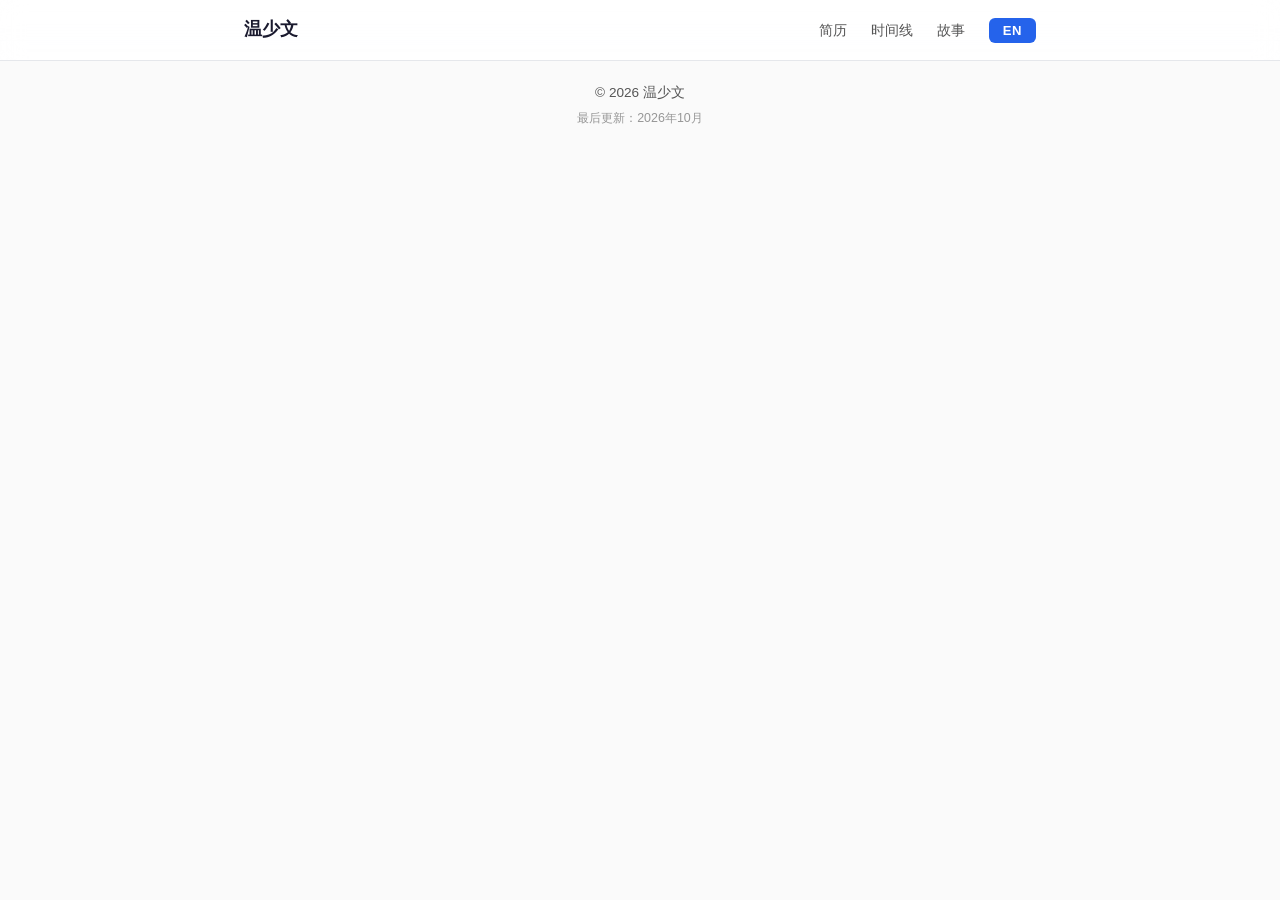
<file: index.html>
<!DOCTYPE html>
<html lang="zh">
<head>
  <meta charset="UTF-8" />
  <meta name="viewport" content="width=device-width, initial-scale=1.0" />
  <title>温少文 | Shaowen Wen</title>
  <script type="module" crossorigin src="/assets/index-BhSQZEM3.js"></script>
  <link rel="stylesheet" crossorigin href="/assets/index-BvUj0Aij.css">
</head>
<body>
  <div id="root"></div>
</body>
</html>
</file>
<file: assets/index-BvUj0Aij.css>
*,*:before,*:after{margin:0;padding:0;box-sizing:border-box}:root{--color-bg: #fafafa;--color-surface: #ffffff;--color-text: #1a1a2e;--color-text-secondary: #555;--color-accent: #2563eb;--color-accent-light: #dbeafe;--color-border: #e5e7eb;--color-hero-bg: #0f172a;--color-hero-text: #f1f5f9;--color-hero-muted: #94a3b8;--color-tag-bg: #e0e7ff;--color-tag-text: #3730a3;--color-pill-bg: #f1f5f9;--shadow-sm: 0 1px 3px rgba(0, 0, 0, .06);--shadow-md: 0 4px 12px rgba(0, 0, 0, .08);--radius: 10px;--max-width: 840px;--transition: .25s ease}html{scroll-behavior:smooth;scroll-padding-top:112px}body{font-family:Inter,SF Pro Display,Segoe UI,Microsoft YaHei,PingFang SC,sans-serif;background:var(--color-bg);color:var(--color-text);line-height:1.7;-webkit-font-smoothing:antialiased}a{color:var(--color-accent);text-decoration:none;transition:opacity var(--transition)}a:hover{opacity:.8}.navbar{position:fixed;top:0;left:0;right:0;z-index:100;background:#ffffffd9;-webkit-backdrop-filter:blur(12px);backdrop-filter:blur(12px);border-bottom:1px solid var(--color-border)}.nav-inner{max-width:var(--max-width);margin:0 auto;padding:0 24px;height:60px;display:flex;align-items:center;justify-content:space-between}.nav-logo{font-weight:700;font-size:1.1rem;color:var(--color-text)}.nav-links{display:flex;align-items:center;gap:24px}.nav-links a{color:var(--color-text-secondary);font-size:.9rem;font-weight:500;transition:color var(--transition)}.nav-links a:hover{color:var(--color-text);opacity:1}.lang-toggle{background:var(--color-accent);color:#fff;border:none;padding:5px 14px;border-radius:6px;font-size:.82rem;font-weight:600;cursor:pointer;letter-spacing:.5px;transition:background var(--transition),transform .15s}.lang-toggle:hover{background:#1d4ed8}.lang-toggle:active{transform:scale(.96)}.menu-btn{display:none;background:none;border:none;cursor:pointer;flex-direction:column;gap:5px;padding:4px}.menu-btn span{display:block;width:22px;height:2px;background:var(--color-text);border-radius:2px;transition:var(--transition)}@keyframes fadeInUp{0%{opacity:0;transform:translateY(30px)}to{opacity:1;transform:translateY(0)}}@keyframes slideInLeft{0%{opacity:0;transform:translate(-40px)}to{opacity:1;transform:translate(0)}}@keyframes slideInRight{0%{opacity:0;transform:translate(40px)}to{opacity:1;transform:translate(0)}}.reveal{opacity:0;transform:translateY(28px);transition:opacity .7s cubic-bezier(.16,1,.3,1),transform .7s cubic-bezier(.16,1,.3,1)}.reveal.visible{opacity:1;transform:translateY(0)}.reveal-scale{opacity:0;transform:scale(.82);transition:opacity .5s cubic-bezier(.16,1,.3,1),transform .5s cubic-bezier(.16,1,.3,1)}.reveal-scale.visible{opacity:1;transform:scale(1)}.hero-entrance{animation:fadeInUp .8s cubic-bezier(.16,1,.3,1) both}.hero{background:linear-gradient(135deg,#0f172a,#1e293b,#172554);color:var(--color-hero-text);padding:100px 24px 44px;position:relative;overflow:hidden}.hero-content{max-width:var(--max-width);margin:0 auto;display:flex;align-items:center;gap:36px}.hero-avatar{width:130px;height:130px;border-radius:50%;object-fit:cover;border:3px solid rgba(255,255,255,.15);box-shadow:0 4px 24px #00000059;flex-shrink:0}.hero-info{min-width:0}.hero h1{font-size:2.4rem;font-weight:800;letter-spacing:-.5px;margin-bottom:4px}.hero-title{font-size:1.15rem;font-weight:500;color:var(--color-accent);margin-bottom:4px}.hero-subtitle{font-size:.98rem;color:var(--color-hero-muted);margin-bottom:12px}.hero-meta{display:flex;align-items:center;gap:16px;flex-wrap:wrap}.hero-contact{font-size:.88rem;color:var(--color-hero-muted)}.hero-contact a{color:var(--color-hero-muted);border-bottom:1px dashed rgba(148,163,184,.4)}.hero-contact a:hover{color:#fff;opacity:1}.hero-web-link{display:none}.hero-web-label{opacity:.7}.separator{margin:0 8px;opacity:.4}.hero-languages{display:flex;gap:8px;flex-wrap:wrap}.lang-badge{background:#ffffff14;border:1px solid rgba(255,255,255,.12);padding:3px 12px;border-radius:20px;font-size:.78rem;color:var(--color-hero-muted)}.container{max-width:var(--max-width);margin:0 auto;padding:0 24px}.section{padding:56px 0 24px}.section-title{font-size:1.5rem;font-weight:700;margin-bottom:28px;padding-bottom:12px;display:inline-block;position:relative;border-bottom:none}.section-title:after{content:"";position:absolute;bottom:0;left:0;height:2px;background:var(--color-accent);width:0;transition:width .7s cubic-bezier(.16,1,.3,1) .2s}.section-title.visible:after{width:100%}.card{background:var(--color-surface);border:1px solid var(--color-border);border-left:3px solid transparent;border-radius:var(--radius);padding:24px 28px;margin-bottom:16px;box-shadow:var(--shadow-sm);transition:box-shadow .3s ease,transform .3s ease,border-color .3s ease}.card:hover{box-shadow:0 8px 24px #2563eb1a;transform:translateY(-3px);border-left-color:var(--color-accent)}.card-header{display:flex;justify-content:space-between;align-items:flex-start;gap:16px;margin-bottom:8px}.card-header h3{font-size:1.1rem;font-weight:650}.card-org{color:var(--color-text-secondary);font-size:.92rem;margin-top:2px}.card-date{white-space:nowrap;color:var(--color-text-secondary);font-size:.85rem;font-weight:500;background:var(--color-pill-bg);padding:3px 12px;border-radius:6px;flex-shrink:0}.card-meta{display:flex;flex-direction:column;align-items:flex-end;gap:4px;flex-shrink:0}.card-location{color:var(--color-text-secondary);font-size:.82rem}.card-list{list-style:none;padding:0;margin-top:12px}.card-list li{position:relative;padding-left:18px;margin-bottom:6px;font-size:.93rem;color:var(--color-text-secondary);line-height:1.65}.card-list li:before{content:"";position:absolute;left:0;top:10px;width:6px;height:6px;border-radius:50%;background:var(--color-accent);opacity:.5}.tag{display:inline-block;background:var(--color-tag-bg);color:var(--color-tag-text);font-size:.72rem;font-weight:600;padding:2px 8px;border-radius:4px;margin-left:6px;vertical-align:middle;text-transform:uppercase;letter-spacing:.3px}.exp-stage{margin-top:14px;padding-top:14px;border-top:1px dashed var(--color-border)}.exp-stage .card-header{align-items:baseline}.exp-stage h4{font-size:.92rem;font-weight:600;color:var(--color-text-secondary)}.exp-stage .card-list{margin-top:8px}.subproject-group{margin-top:20px;padding-top:16px;border-top:1px dashed var(--color-border)}.subproject-title{font-size:.78rem;font-weight:700;text-transform:uppercase;letter-spacing:.6px;color:var(--color-text-secondary);margin-bottom:14px}.subcard{background:var(--color-pill-bg);border:1px solid var(--color-border);border-radius:8px;padding:16px 20px;margin-bottom:12px}.subcard:last-child{margin-bottom:0}.subcard .card-header{margin-bottom:4px}.subcard .card-header h3{font-size:.98rem}.subcard .card-list{margin-top:8px}.subcard .card-list li{font-size:.88rem}.card-highlight{border-color:var(--color-accent);border-left:3px solid var(--color-accent);box-shadow:0 6px 20px #2563eb1f}.card-star{color:var(--color-accent);margin-right:6px}.card-link{display:inline-block;margin-top:4px;font-size:.85rem;color:var(--color-accent);text-decoration:none;word-break:break-all}.card-link:hover{text-decoration:underline}.skills-grid{display:flex;flex-wrap:wrap;gap:10px}.skill-pill{background:var(--color-surface);border:1px solid var(--color-border);padding:8px 18px;border-radius:8px;font-size:.9rem;font-weight:500;box-shadow:var(--shadow-sm);transition:all .3s cubic-bezier(.16,1,.3,1);cursor:default}.skill-pill:hover{background:var(--color-accent-light);border-color:var(--color-accent);transform:translateY(-3px);box-shadow:0 6px 16px #2563eb1f}.nav-active{color:var(--color-accent)!important;font-weight:600!important}.sub-nav{position:sticky;top:60px;z-index:90;background:#ffffffe6;-webkit-backdrop-filter:blur(10px);backdrop-filter:blur(10px);border-bottom:1px solid var(--color-border)}.sub-nav-inner{max-width:var(--max-width);margin:0 auto;padding:0 24px;display:flex;align-items:center;gap:8px;height:40px;overflow-x:auto;scrollbar-width:none}.sub-nav-inner::-webkit-scrollbar{display:none}.sub-nav-link{color:var(--color-text-secondary);font-size:.82rem;font-weight:500;padding:4px 12px;border-radius:6px;white-space:nowrap;transition:color .25s ease,background .25s ease}.sub-nav-link:hover{color:var(--color-text);background:var(--color-pill-bg);opacity:1}.sub-nav-link.active{color:var(--color-accent);background:var(--color-accent-light);font-weight:600}.tl-page{padding-top:60px}.tl-hero{background:linear-gradient(135deg,#0f172a,#1e293b,#172554);color:var(--color-hero-text);text-align:center;padding:72px 24px 48px;overflow:hidden}.tl-hero h1{font-size:2.4rem;font-weight:800;letter-spacing:-.5px;margin-bottom:6px}.tl-hero>p{color:var(--color-hero-muted);font-size:1.05rem;margin-bottom:24px}.tl-controls{display:flex;justify-content:center;gap:8px;margin-bottom:20px}.tl-order-btn{background:#ffffff14;color:var(--color-hero-muted);border:1px solid rgba(255,255,255,.12);padding:7px 20px;border-radius:8px;font-size:.85rem;font-weight:500;cursor:pointer;transition:all var(--transition)}.tl-order-btn.active{background:var(--color-accent);color:#fff;border-color:var(--color-accent)}.tl-order-btn:hover:not(.active){background:#ffffff24;color:#fff}.tl-legend{display:flex;justify-content:center;gap:24px;flex-wrap:wrap}.tl-legend-item{display:flex;align-items:center;gap:6px;font-size:.82rem;color:var(--color-hero-muted)}.tl-legend-dot{width:10px;height:10px;border-radius:50%}.tl-education .tl-legend-dot{background:#10b981}.tl-work .tl-legend-dot{background:#3b82f6}.tl-project .tl-legend-dot{background:#a855f7}.gantt-wrapper{max-width:96vw;margin:0 auto;padding:0 1vw 80px}.gantt-col-headers{display:flex;justify-content:space-between;align-items:center;position:sticky;top:60px;z-index:20;padding:12px 0 16px;background:linear-gradient(to bottom,var(--color-bg) 60%,transparent);pointer-events:none}.gantt-col-label{font-size:.82rem;font-weight:700;text-transform:uppercase;letter-spacing:1.2px;width:50%}.gantt-col-left{text-align:right;padding-right:36px;color:#3b82f6}.gantt-col-right{text-align:left;padding-left:36px;color:#a855f7}.gantt-container{position:relative;margin-top:8px}.gantt-axis{position:absolute;left:50%;top:0;bottom:0;width:2px;background:var(--color-border);transform:translate(-50%);z-index:1}.gantt-half{position:absolute;top:0;bottom:0}.gantt-half-left{right:calc(50% + 32px);left:0}.gantt-half-right{left:calc(50% + 32px);right:0}.gantt-block{position:absolute;border-top:3px solid;border-radius:4px;padding:.5vw .8vw;overflow:hidden;font-size:clamp(.78rem,1.1vw,1.05rem);line-height:1.5;cursor:default;box-shadow:var(--shadow-sm);transition:box-shadow .3s ease,opacity .3s ease,transform .3s ease;z-index:2;margin-left:2px;margin-right:2px}.gantt-half-left .gantt-block{border-left:4px solid;border-right:none;animation:slideInLeft .7s cubic-bezier(.16,1,.3,1) both}.gantt-half-right .gantt-block{border-right:4px solid;border-left:none;animation:slideInRight .7s cubic-bezier(.16,1,.3,1) both}.gantt-block:hover{box-shadow:0 8px 24px #0000001f;z-index:12;opacity:1!important;transform:scale(1.02)}.gantt-block-title{display:block;font-weight:700;font-size:clamp(.82rem,1.2vw,1.1rem);line-height:1.35;white-space:nowrap;overflow:hidden;text-overflow:ellipsis}.gantt-block-org{display:block;font-size:clamp(.72rem,1vw,.95rem);color:var(--color-text-secondary);white-space:nowrap;overflow:hidden;text-overflow:ellipsis}.gantt-block-tag{display:inline-block;font-size:clamp(.62rem,.8vw,.82rem);font-weight:700;text-transform:uppercase;letter-spacing:.5px;background:var(--color-tag-bg);color:var(--color-tag-text);padding:0 5px;border-radius:3px;margin-top:1px}.gantt-block-date{display:block;font-size:clamp(.72rem,1vw,.95rem);color:var(--color-text-secondary);margin-top:.2em}.gantt-block-details{list-style:none;padding:0;margin:.3em 0 0;font-size:clamp(.72rem,1vw,.95rem);color:var(--color-text-secondary);line-height:1.5}.gantt-block-details li{padding-left:8px;position:relative}.gantt-block-details li:before{content:"·";position:absolute;left:0;font-weight:700}.gantt-ongoing-edge{position:absolute;left:0;right:0;bottom:0;height:3px;background:linear-gradient(90deg,transparent,currentColor,transparent);opacity:.4}.gantt-year-label{position:absolute;left:0;right:0;width:fit-content;margin:0 auto;transform:translateY(-50%);background:var(--color-hero-bg);color:var(--color-hero-text);font-size:.72rem;font-weight:800;letter-spacing:1.5px;padding:3px 12px;border-radius:10px;white-space:nowrap;text-align:center;z-index:5;box-shadow:0 0 0 3px var(--color-bg)}.gantt-month-tick{position:absolute;left:50%;transform:translate(-50%);display:flex;align-items:center;gap:0;z-index:4;pointer-events:none}.gantt-tick-line{width:10px;height:1px;background:var(--color-border)}.gantt-tick-label{font-size:.55rem;font-weight:600;color:var(--color-text-secondary);opacity:.7;white-space:nowrap;margin-left:3px}.gantt-gap{position:absolute;left:50%;transform:translate(-50%);display:flex;align-items:center;justify-content:center;z-index:3}.gantt-gap-label{font-size:.6rem;font-weight:600;color:var(--color-text-secondary);opacity:.6;background:var(--color-bg);padding:0 6px}.gantt-now{position:absolute;left:50%;transform:translate(-50%);display:flex;flex-direction:column;align-items:center;gap:4px;z-index:5}.gantt-now-dot{width:14px;height:14px;border-radius:50%;background:var(--color-accent);box-shadow:0 0 0 3px var(--color-bg),0 0 0 6px #2563eb33}.gantt-now-label{font-size:.62rem;font-weight:800;letter-spacing:2px;color:var(--color-accent)}.tl-minor{max-width:1060px;margin:0 auto;padding:0 24px 40px}.tl-minor-toggle{display:flex;align-items:center;gap:8px;background:none;border:1px solid var(--color-border);border-radius:var(--radius);padding:12px 20px;width:100%;font-size:.9rem;font-weight:600;color:var(--color-text-secondary);cursor:pointer;transition:background var(--transition),color var(--transition)}.tl-minor-toggle:hover{background:var(--color-surface);color:var(--color-text)}.tl-minor-chevron{display:inline-block;font-size:1.1rem;transition:transform .2s ease}.tl-minor-chevron[data-open=true]{transform:rotate(90deg)}.tl-minor-count{font-size:.7rem;font-weight:700;background:var(--color-pill-bg);color:var(--color-text-secondary);padding:1px 8px;border-radius:10px;margin-left:auto}.tl-minor-list{margin-top:10px;display:flex;flex-direction:column;gap:8px}.tl-minor-card{background:var(--color-surface);border:1px solid var(--color-border);border-left:4px solid #a855f7;border-radius:6px;padding:14px 18px;box-shadow:var(--shadow-sm)}.tl-minor-header{display:flex;justify-content:space-between;align-items:center;gap:12px}.tl-minor-name{font-weight:650;font-size:.92rem}.tl-minor-date{font-size:.78rem;color:var(--color-text-secondary);background:var(--color-pill-bg);padding:2px 10px;border-radius:6px;white-space:nowrap;flex-shrink:0}.tl-minor-details{list-style:none;padding:0;margin-top:8px}.tl-minor-details li{position:relative;padding-left:14px;font-size:.85rem;color:var(--color-text-secondary);line-height:1.6}.tl-minor-details li:before{content:"·";position:absolute;left:0;font-weight:700}@media(max-width:768px){.gantt-col-headers{display:none}.gantt-half-left{right:calc(50% + 28px)}.gantt-half-right{left:calc(50% + 28px)}.gantt-year-label{font-size:.62rem;padding:2px 8px}.tl-hero h1{font-size:1.8rem}}.stories-page{padding-top:60px}.stories-list{padding:40px 24px 24px}.stories-empty{color:var(--color-text-secondary);text-align:center;padding:40px 0}.story-card{display:block;background:var(--color-surface);border:1px solid var(--color-border);border-left:3px solid transparent;border-radius:var(--radius);padding:24px 28px;margin-bottom:16px;box-shadow:var(--shadow-sm);color:inherit;transition:box-shadow .3s ease,transform .3s ease,border-color .3s ease}.story-card:hover{opacity:1;box-shadow:0 8px 24px #2563eb1a;transform:translateY(-3px);border-left-color:var(--color-accent)}.story-card-meta{display:flex;align-items:center;gap:10px;margin-bottom:8px}.story-card-date{font-size:.82rem;color:var(--color-text-secondary);font-variant-numeric:tabular-nums}.story-card-tag{background:var(--color-tag-bg);color:var(--color-tag-text);font-size:.72rem;font-weight:600;padding:2px 8px;border-radius:999px}.story-card-title{font-size:1.25rem;font-weight:700;color:var(--color-text);margin-bottom:8px;letter-spacing:-.3px}.story-card-excerpt{font-size:.95rem;color:var(--color-text-secondary);margin-bottom:12px}.story-card-read{font-size:.85rem;font-weight:600;color:var(--color-accent)}.story-article{padding:48px 24px;max-width:720px}.story-back{display:inline-block;font-size:.88rem;font-weight:500;color:var(--color-text-secondary);margin-bottom:28px}.story-back:hover{color:var(--color-accent);opacity:1}.story-header{padding-bottom:8px}.story-header h1{font-size:2rem;font-weight:800;letter-spacing:-.5px;line-height:1.3;margin-top:4px}.story-dek{margin-top:14px;font-size:1.05rem;line-height:1.65;color:var(--color-text-secondary)}.story-body{margin-top:32px}.story-body p{font-size:1.05rem;line-height:1.9;margin-bottom:1.15em;color:var(--color-text)}.story-body h2{font-size:1.12rem;font-weight:700;letter-spacing:-.2px;margin:2.2em 0 .9em;padding-top:1.1em;border-top:1px solid var(--color-border)}.story-body code{font-family:SF Mono,Cascadia Code,Consolas,monospace;font-size:.86em;background:var(--color-pill-bg);padding:.12em .4em;border-radius:4px}.story-figure{margin:1.7em 0}.story-figure a{display:block}.story-figure a:hover{opacity:1}.story-figure img{display:block;width:100%;height:auto;border-radius:8px;border:1px solid var(--color-border);background:var(--color-surface)}.story-stamp-row{display:grid;grid-template-columns:1fr 1fr;gap:12px;margin:1.7em 0}.story-stamp-row .story-figure{margin:0}.story-figure-tall{max-height:min(80vh,920px);overflow:auto;border:1px solid var(--color-border);border-radius:8px;background:var(--color-surface)}.story-figure-tall img{border:none;border-radius:0}.story-figure figcaption{font-size:.82rem;color:var(--color-text-secondary);text-align:center;margin-top:8px;line-height:1.45}.story-figure-tall figcaption{position:sticky;bottom:0;margin-top:0;padding:8px 12px;background:#fafafaeb;border-top:1px solid var(--color-border)}.story-file{margin:1.7em 0;border:1px solid var(--color-border);border-radius:8px;background:var(--color-surface);overflow:hidden}.story-file-bar{display:flex;align-items:baseline;gap:10px;padding:10px 14px;border-bottom:1px solid var(--color-border);background:var(--color-pill-bg);font-size:.82rem}.story-file-name{font-family:SF Mono,Cascadia Code,Consolas,monospace;font-weight:600;color:var(--color-text)}.story-file-caption{color:var(--color-text-secondary);flex:1;min-width:0}.story-file-dl{margin-left:auto;flex-shrink:0;font-size:.82rem}.story-file pre{margin:0;padding:16px 18px 20px;overflow-x:auto;max-height:min(70vh,720px);font-size:.86rem;line-height:1.65;font-family:SF Mono,Cascadia Code,Consolas,monospace;white-space:pre-wrap;word-break:break-word}.story-file code{background:none;padding:0;font-size:inherit}.footer{text-align:center;padding:40px 24px;margin-top:40px;border-top:1px solid var(--color-border);color:var(--color-text-secondary);font-size:.85rem}.footer-updated{margin-top:4px;font-size:.78rem;opacity:.6}@media(max-width:700px){.nav-links{position:fixed;top:60px;left:0;right:0;background:#fffffff7;-webkit-backdrop-filter:blur(12px);backdrop-filter:blur(12px);flex-direction:column;padding:20px 24px;gap:16px;border-bottom:1px solid var(--color-border);transform:translateY(-120%);transition:transform .3s ease}.nav-links.open{transform:translateY(0)}.menu-btn{display:flex}.sub-nav-inner{gap:4px;padding:0 16px}.sub-nav-link{font-size:.78rem;padding:4px 10px}.hero-content{flex-direction:column;text-align:center;gap:20px}.hero-avatar{width:96px;height:96px}.hero-meta,.hero-languages{justify-content:center}.hero h1{font-size:2rem}.hero{padding:100px 20px 40px}.card-header{flex-direction:column;gap:8px}.card-meta{align-items:flex-start}.card,.story-card{padding:20px}.story-header h1{font-size:1.6rem}.story-article{padding:32px 20px 24px}.story-stamp-row{grid-template-columns:1fr}.story-file-bar{flex-wrap:wrap}}.download-image-btn{position:fixed;right:24px;bottom:24px;z-index:200;background:var(--color-accent);color:#fff;border:none;padding:11px 20px;border-radius:999px;font-size:.85rem;font-weight:600;cursor:pointer;box-shadow:0 8px 24px #2563eb59;transition:transform var(--transition),box-shadow var(--transition),opacity var(--transition)}.download-image-btn:hover:not(:disabled){transform:translateY(-2px);box-shadow:0 12px 30px #2563eb6b}.download-image-btn:disabled{opacity:.7;cursor:wait}@media(max-width:640px){.download-image-btn{right:16px;bottom:16px;padding:9px 16px;font-size:.8rem}}.visually-hidden{position:absolute!important;width:1px!important;height:1px!important;padding:0!important;margin:-1px!important;overflow:hidden!important;clip:rect(0,0,0,0)!important;white-space:nowrap!important;border:0!important}.print-vision-heading .section-title{margin-bottom:14px}.print-vision-heading p{max-width:780px;margin:0 0 24px;color:var(--color-text-secondary);font-size:.98rem;line-height:1.65}.print-evidence{margin-top:0}.print-evidence-table{overflow:hidden;border:1px solid var(--color-border);border-radius:var(--radius);background:var(--color-surface);box-shadow:var(--shadow-sm)}.print-evidence-row{display:grid;grid-template-columns:1.25fr .9fr 1.25fr;transition:background var(--transition)}.print-evidence-row+.print-evidence-row{border-top:1px solid var(--color-border)}.print-evidence-row:not(.print-evidence-head):hover{background:#f7faff}.print-evidence-row>span,.print-evidence-row>a{min-width:0;padding:14px 18px;font-size:.9rem;line-height:1.45}.print-evidence-row>:not(:first-child){border-left:1px solid var(--color-border)}.print-evidence-row:not(.print-evidence-head)>:first-child{color:var(--color-text);font-weight:650}.print-evidence-row:not(.print-evidence-head)>:nth-child(2){color:var(--color-text-secondary);font-variant-numeric:tabular-nums}.print-evidence-head{background:var(--color-pill-bg)}.print-evidence-head span{color:var(--color-text-secondary);font-size:.76rem;font-weight:700;letter-spacing:.025em;text-transform:uppercase}.story-evidence-link{display:flex;align-items:center;color:var(--color-accent);font-weight:650}.story-evidence-link:after{content:"→";margin-left:.45em;transition:transform var(--transition)}.story-evidence-link:hover{opacity:1}.story-evidence-link:hover:after{transform:translate(3px)}@media screen and (max-width:768px){.print-evidence-table{overflow:visible;border:0;background:transparent;box-shadow:none}.print-evidence-head{display:none}.print-evidence-row:not(.print-evidence-head){display:grid;grid-template-columns:1fr;margin-bottom:12px;overflow:hidden;border:1px solid var(--color-border);border-radius:var(--radius);background:var(--color-surface);box-shadow:var(--shadow-sm)}.print-evidence-row+.print-evidence-row{border-top:1px solid var(--color-border)}.print-evidence-row>span,.print-evidence-row>a{padding:10px 14px}.print-evidence-row>:not(:first-child){border-top:1px solid var(--color-border);border-left:0}.print-evidence-row:not(.print-evidence-head)>:nth-child(2){padding-top:8px;padding-bottom:8px;font-size:.82rem}.print-evidence-row:not(.print-evidence-head)>:nth-child(3){padding:0}.story-evidence-link{padding:11px 14px}}.print-only{display:none}@media print{.screen-only,.print-hidden,.tl-minor{display:none!important}.print-only{display:block!important}.download-image-btn{display:none!important}*,*:before,*:after{transition:none!important;animation:none!important}@page{margin:0;size:A4}html{font-size:16px}body{-webkit-print-color-adjust:exact;print-color-adjust:exact;background:#fff;padding:10mm 11mm 9mm}.navbar,.sub-nav,.menu-btn{display:none!important}.reveal,.reveal-scale,.hero-entrance{opacity:1!important;transform:none!important}.section-title:after{width:28px!important}.stories-page{padding-top:0}main.container{display:flex;flex-direction:column;max-width:none;padding:0}.print-vision{order:0;padding:9px 0 3px;break-inside:avoid;page-break-inside:avoid}#focus{order:1}#experience{order:2}#projects{order:3;display:grid;grid-template-columns:repeat(2,minmax(0,1fr));column-gap:7px;align-items:stretch;break-before:page;page-break-before:always}#education{order:4;display:grid;grid-template-columns:repeat(2,minmax(0,1fr));column-gap:7px}#skills{order:5}#focus{display:grid;grid-template-columns:repeat(2,minmax(0,1fr));column-gap:7px;align-items:stretch}#focus .section-title,#projects .section-title,#education .section-title{grid-column:1 / -1}.print-vision-heading{display:grid;grid-template-columns:104px 1fr;align-items:center;gap:9px;border-bottom:1px solid #dbe3ef;background:transparent;padding:0 0 6px;margin-bottom:5px}.print-vision-heading .section-title{margin:0;padding:0;color:#0f172a;font-size:.82rem;font-weight:750;letter-spacing:.02em}.print-vision-heading .section-title:after{display:none}.print-vision-heading p{max-width:none;margin:0;color:#475569;font-size:.71rem;font-weight:500;line-height:1.42}.print-evidence{margin-top:0;break-inside:avoid;page-break-inside:avoid}.print-evidence .section-title{margin:0 0 4px;padding-bottom:0;color:var(--color-text);font-size:.78rem}.print-evidence .section-title:after{display:none}.print-evidence-table{border:1px solid #d9e0ea;border-radius:4px;overflow:hidden;box-shadow:none}.print-evidence-row{display:grid;grid-template-columns:1.2fr .9fr 1.15fr}.print-evidence-row+.print-evidence-row{border-top:1px solid #e4e9f0}.print-evidence-row>span,.print-evidence-row>a{min-width:0;padding:3.5px 7px;color:#334155;font-size:.63rem;line-height:1.3}.print-evidence-row>:not(:first-child){border-left:1px solid #e4e9f0}.print-evidence-head{background:#eef3fb}.print-evidence-head span{color:#1e3a5f;font-size:.6rem;font-weight:700;text-transform:uppercase;letter-spacing:.025em}.story-evidence-link{display:block;color:var(--color-accent)!important;font-weight:600;text-decoration:underline;text-decoration-thickness:.7px;text-underline-offset:1.5px}.story-evidence-link:after{display:none}.print-resume-note{max-width:100%;margin:4px 0 0;color:#64748b;font-size:.55rem;line-height:1.25;text-align:left}.story-back{display:none}.hero{overflow:visible;border-bottom:1.5px solid var(--color-accent);background:#fff!important;color:#0f172a!important;padding:0 0 8px!important;-webkit-print-color-adjust:exact;print-color-adjust:exact}.hero-avatar{width:48px;height:48px;border:1px solid #cbd5e1!important;box-shadow:none!important;-webkit-print-color-adjust:exact;print-color-adjust:exact}.hero-content{max-width:none;align-items:flex-start;gap:12px}.hero-info{flex:1}.hero h1{color:#0f172a!important;font-size:1.5rem!important;line-height:1.1!important;margin-bottom:3px!important}.hero-title{color:var(--color-accent)!important;font-size:.88rem!important;line-height:1.25!important;margin-bottom:3px!important}.hero-subtitle{color:#475569!important;font-size:.72rem!important;line-height:1.35!important;margin-bottom:5px!important}.hero-meta{align-items:flex-start!important;justify-content:space-between;gap:5px 10px!important}.hero-contact{color:#475569!important;font-size:.7rem!important;gap:6px!important}.hero-languages{margin-left:auto;gap:5px!important}.lang-badge{border:1px solid #dbe3ef!important;background:#f8fafc!important;color:#475569!important;padding:1px 7px!important;font-size:.63rem!important;-webkit-print-color-adjust:exact;print-color-adjust:exact}.section{padding:9px 0 3px!important}.section-title{display:block;color:#0f172a!important;font-size:.92rem!important;margin-bottom:6px!important;padding-bottom:4px!important}.card{box-shadow:none!important;transform:none!important;border:1px solid #dbe3ef!important;border-left:2px solid var(--color-accent)!important;border-radius:5px!important;background:#fff!important;break-inside:avoid;page-break-inside:avoid;margin-bottom:5px!important;padding:7px 10px!important}.card.has-subprojects{break-inside:avoid;page-break-inside:avoid}.card-header{margin-bottom:2px!important;gap:8px!important}.card-header h3{font-size:.82rem!important}.card-org{font-size:.74rem!important;margin-top:0!important}.card-date{border-radius:0!important;background:transparent!important;color:#64748b!important;padding:0!important;font-size:.68rem!important;white-space:nowrap}.card-list{margin-top:3px!important}.card-list li{font-size:.71rem!important;line-height:1.4!important;margin-bottom:2px!important;padding-left:11px!important}.card-list li:before{top:6px!important;width:3.5px!important;height:3.5px!important;-webkit-print-color-adjust:exact;print-color-adjust:exact}.exp-stage{margin-top:5px!important;padding-top:5px!important}.exp-stage h4{font-size:.74rem!important}.exp-stage .card-list{margin-top:3px!important}.subproject-group{margin-top:6px!important;padding-top:5px!important}#experience .subproject-group{display:grid;grid-template-columns:repeat(2,minmax(0,1fr));gap:5px}#experience .subproject-title{grid-column:1 / -1;margin-bottom:0!important}.subproject-title{font-size:.6rem!important;margin-bottom:5px!important}.subcard{border-radius:4px!important;padding:7px 9px!important;margin-bottom:0!important;break-inside:avoid;page-break-inside:avoid;-webkit-print-color-adjust:exact;print-color-adjust:exact}.subcard .card-header h3{font-size:.76rem!important}.subcard .card-list{margin-top:3px!important}.subcard .card-list li{font-size:.65rem!important;line-height:1.32!important}.tag,.card-date{-webkit-print-color-adjust:exact;print-color-adjust:exact}.tag{font-size:.6rem!important;padding:1px 6px!important}.skill-pill{box-shadow:none!important;transform:none!important;-webkit-print-color-adjust:exact;print-color-adjust:exact}.skills-grid{gap:3px!important}.skill-pill{padding:3px 9px!important;font-size:.69rem!important}#projects .card{padding:11px 12px!important;margin-bottom:9px!important}#projects .card-list li{font-size:.75rem!important;line-height:1.48!important;margin-bottom:4px!important}#education .card{padding:10px 11px!important}.footer{margin-top:6px!important;padding:6px 0 0!important;font-size:.62rem!important}a{color:var(--color-accent)!important}.hero-contact a{color:#334155!important;border-bottom-color:#cbd5e1!important}.hero-web-link{display:block!important;margin-top:3px;font-size:.66rem}.hero-web-link a{border-bottom:none!important;text-decoration:underline}.tl-page{padding-top:0!important}.tl-hero{padding:18px 24px 16px!important;break-inside:avoid}.tl-hero h1{font-size:1.6rem!important;margin-bottom:4px!important}.tl-hero>p{font-size:.85rem!important;margin-bottom:12px!important}.tl-controls{display:none!important}.tl-legend{gap:16px!important}.gantt-col-headers{position:static!important;background:none!important}.gantt-wrapper{padding-bottom:24px!important}.gantt-block{break-inside:avoid;page-break-inside:avoid;-webkit-print-color-adjust:exact;print-color-adjust:exact}}@media(prefers-reduced-motion:reduce){.reveal,.reveal-scale{opacity:1;transform:none;transition:none}.hero-entrance,.gantt-half-left .gantt-block,.gantt-half-right .gantt-block{animation:none}.section-title:after{width:100%;transition:none}}
</file>
